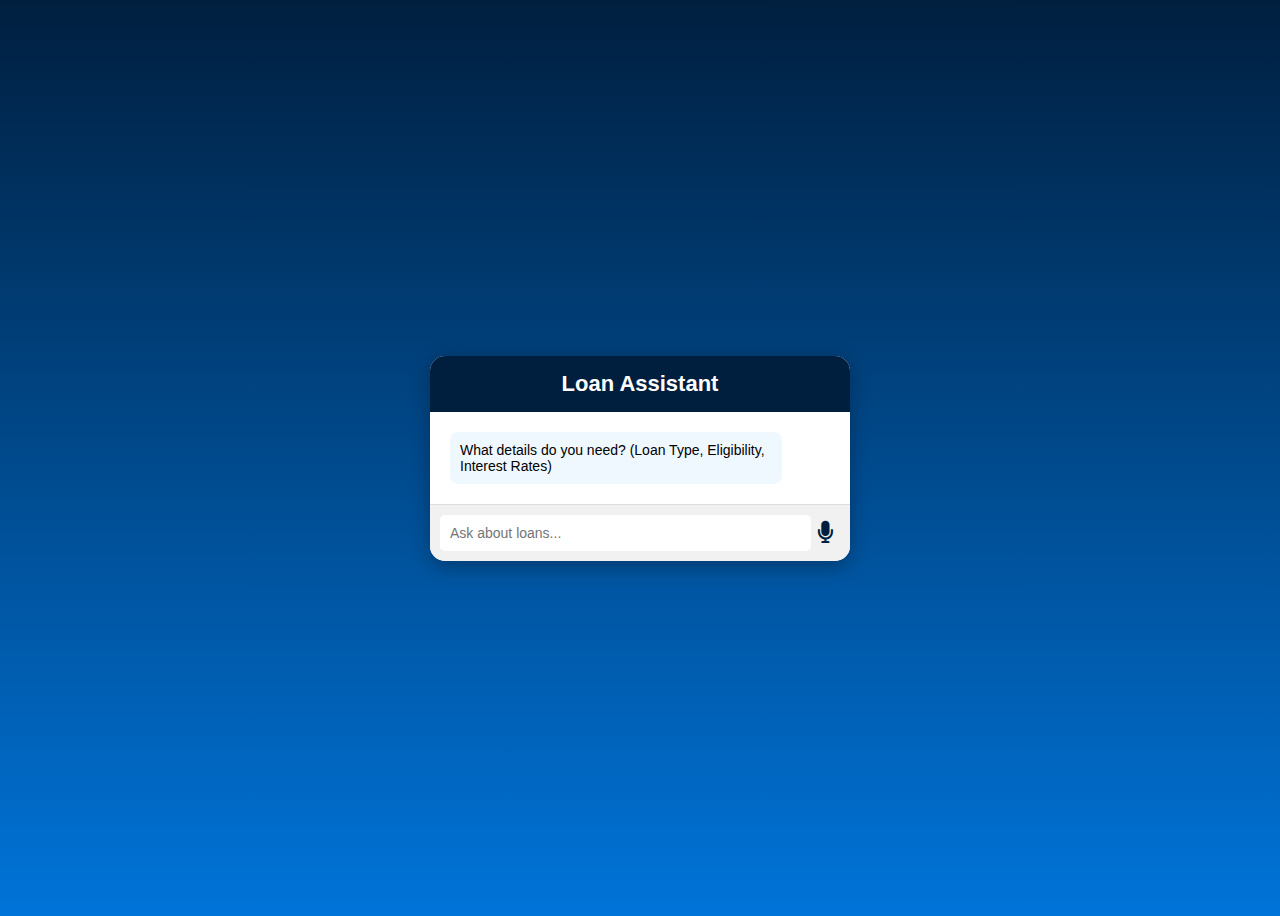
<file: WebApp/templates/chatbot.html>
<!DOCTYPE html>
<html lang="en">
  <head>
    <meta charset="UTF-8" />
    <title>Loan Assistant Chatbot</title>
    <link
      href="https://cdnjs.cloudflare.com/ajax/libs/font-awesome/6.0.0-beta3/css/all.min.css"
      rel="stylesheet"
    />
    <style>
      body {
        background: linear-gradient(to bottom, #001f3f, #0074d9);
        font-family: Arial, sans-serif;
        display: flex;
        justify-content: center;
        align-items: center;
        height: 100vh;
      }
      #chatbot-container {
        width: 420px;
        background: white;
        border-radius: 15px;
        box-shadow: 0px 5px 20px rgba(0, 0, 0, 0.3);
        overflow: hidden;
        display: flex;
        flex-direction: column;
      }
      #chat-header {
        background: #001f3f;
        color: white;
        text-align: center;
        padding: 15px;
        font-size: 22px;
        font-weight: bold;
      }
      #chat-messages {
        flex-grow: 1;
        overflow-y: auto;
        padding: 15px;
        display: flex;
        flex-direction: column;
      }
      .message {
        padding: 10px;
        margin: 5px;
        border-radius: 8px;
        max-width: 80%;
        font-size: 14px;
      }
      .user-message {
        align-self: flex-end;
        background: #0074d9;
        color: white;
      }
      .bot-message {
        align-self: flex-start;
        background: #f0f8ff;
      }
      #chat-input {
        display: flex;
        padding: 10px;
        border-top: 1px solid #ddd;
        background: #f1f1f1;
      }
      #message-input {
        flex: 1;
        padding: 10px;
        border: none;
        border-radius: 5px;
        outline: none;
        font-size: 14px;
      }
      #mic-btn {
        background: transparent;
        border: none;
        cursor: pointer;
        font-size: 22px;
        color: #001f3f;
      }
    </style>
  </head>
  <body>
    <div id="chatbot-container">
      <div id="chat-header">Loan Assistant</div>
      <div id="chat-messages"></div>
      <div id="chat-input">
        <input
          type="text"
          id="message-input"
          placeholder="Ask about loans..."
        />
        <button id="mic-btn"><i class="fas fa-microphone"></i></button>
      </div>
    </div>

    <script>
      class LoanChatbot {
        constructor() {
          this.chatMessages = document.getElementById("chat-messages");
          this.messageInput = document.getElementById("message-input");
          this.micBtn = document.getElementById("mic-btn");
          this.state = "waiting_for_choice";
          this.setupSpeechRecognition();
          document
            .getElementById("message-input")
            .addEventListener("keypress", (e) => {
              if (e.key === "Enter") this.sendMessage();
            });
          this.micBtn.addEventListener("click", () => this.startVoiceInput());
          this.initChat();
        }

        setupSpeechRecognition() {
          const SpeechRecognition =
            window.SpeechRecognition || window.webkitSpeechRecognition;
          if (SpeechRecognition) {
            this.recognition = new SpeechRecognition();
            this.recognition.lang = "en";
            this.recognition.continuous = false;
            this.recognition.interimResults = false;
            this.recognition.onresult = (event) => {
              const transcript = event.results[0][0].transcript;
              this.sendMessage(transcript);
            };
          } else {
            this.micBtn.disabled = true;
          }
        }

        startVoiceInput() {
          if (this.recognition) {
            this.recognition.start();
          }
        }

        initChat() {
          this.appendMessage(
            "bot-message",
            "What details do you need? (Loan Type, Eligibility, Interest Rates)"
          );
        }

        sendMessage(message = null) {
          if (!message) {
            message = this.messageInput.value.trim();
          }
          if (!message) return;
          this.appendMessage("user-message", message);
          this.messageInput.value = "";
          this.processMessage(message);
        }

        appendMessage(className, text) {
          const msgDiv = document.createElement("div");
          msgDiv.classList.add("message", className);
          msgDiv.innerHTML = text;
          this.chatMessages.appendChild(msgDiv);
          this.chatMessages.scrollTop = this.chatMessages.scrollHeight;
        }

        async processMessage(userInput) {
          if (this.state === "waiting_for_choice") {
            this.appendMessage(
              "bot-message",
              `What do you need about ${userInput}? (Eligibility, Interest Rate, Loan Details)`
            );
            this.state = "waiting_for_details";
          } else if (this.state === "waiting_for_details") {
            await this.fetchLoanDetails(userInput);
          }
        }

        async fetchLoanDetails(query) {
          try {
            const response = await fetch(
              `https://api.example.com/loan?query=${encodeURIComponent(query)}`
            );
            const data = await response.json();
            if (data.answer) {
              this.appendMessage("bot-message", data.answer);
            } else {
              this.fetchGoogleSearch(query);
            }
          } catch (error) {
            this.fetchGoogleSearch(query);
          }
        }

        async fetchGoogleSearch(query) {
          const searchUrl = `https://www.google.com/search?q=${encodeURIComponent(
            query
          )}&hl=en`;
          window.open(searchUrl, "_blank");
          this.appendMessage(
            "bot-message",
            `I couldn't find an exact answer. Searching on Google...`
          );
        }
      }
      new LoanChatbot();
    </script>
  </body>
</html>
</file>
